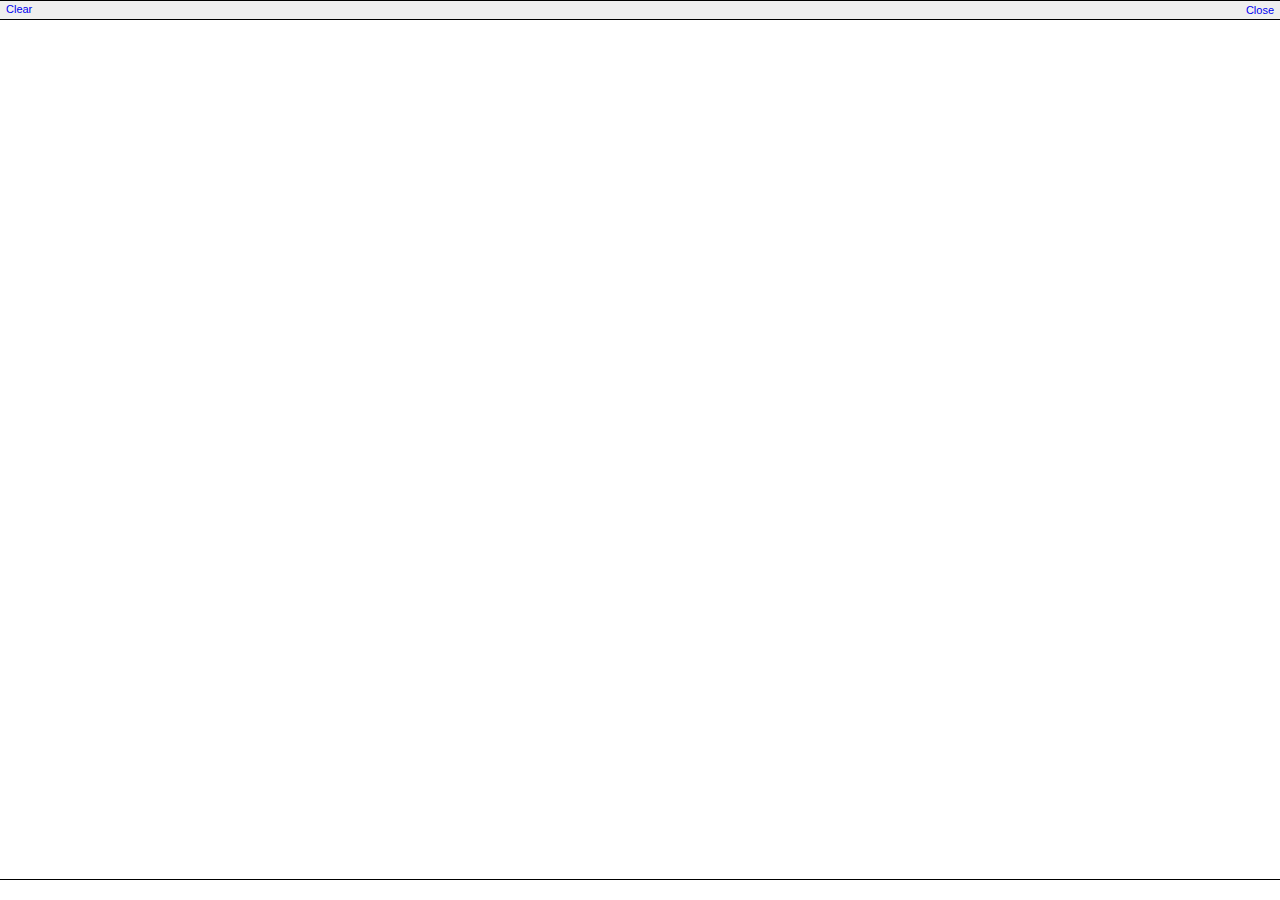
<file: src/main/webapp/plug-in/OpenLayers-2.11/lib/Firebug/firebug.html>
<!DOCTYPE html PUBLIC "-//W3C//DTD XHTML 1.0 Strict//EN"
         "http://www.w3.org/TR/xhtml1/DTD/xhtml1-strict.dtd">

<html xmlns="http://www.w3.org/1999/xhtml">

<head>
    <title>Firebug</title>
    <link rel="stylesheet" type="text/css" href="firebug.css">
</head>

<body>
    <div id="toolbar" class="toolbar">
        <a href="#" onclick="parent.console.clear()">Clear</a>
        <span class="toolbarRight">
            <a href="#" onclick="parent.console.close()">Close</a>
        </span>
    </div>
    <div id="log"></div>
    <input type="text" id="commandLine">
    
    <script>parent.onFirebugReady(document);</script>
</body>
</html>
</file>
<file: src/main/webapp/plug-in/OpenLayers-2.11/lib/Firebug/firebug.css>
html, body {
    margin: 0;
    background: #FFFFFF;
    font-family: Lucida Grande, Tahoma, sans-serif;
    font-size: 11px;
    overflow: hidden;
}

a {
    text-decoration: none;
}

a:hover {
    text-decoration: underline;
}

.toolbar {
    height: 14px;
    border-top: 1px solid ThreeDHighlight;
    border-bottom: 1px solid ThreeDShadow;
    padding: 2px 6px;
    background: ThreeDFace;
}

.toolbarRight {
    position: absolute;
    top: 4px;
    right: 6px;
}

#log {
    overflow: auto;
    position: absolute;
    left: 0;
    width: 100%;
}

#commandLine {
    position: absolute;
    bottom: 0;
    left: 0;
    width: 100%;
    height: 18px;
    border: none;
    border-top: 1px solid ThreeDShadow;
}

/************************************************************************************************/

.logRow {
    position: relative;
    border-bottom: 1px solid #D7D7D7;
    padding: 2px 4px 1px 6px;
    background-color: #FFFFFF;
}

.logRow-command {
    font-family: Monaco, monospace;
    color: blue;
}

.objectBox-null {
    padding: 0 2px;
    border: 1px solid #666666;
    background-color: #888888;
    color: #FFFFFF;
}

.objectBox-string {
    font-family: Monaco, monospace;
    color: red;
    white-space: pre;
}

.objectBox-number {
    color: #000088;
}

.objectBox-function {
    font-family: Monaco, monospace;
    color: DarkGreen;
}

.objectBox-object {
    color: DarkGreen;
    font-weight: bold;
}

/************************************************************************************************/

.logRow-info,
.logRow-error,
.logRow-warning {
    background: #FFFFFF no-repeat 2px 2px;
    padding-left: 20px;
    padding-bottom: 3px;
}

.logRow-info {
    background-image: url(infoIcon.png);
}

.logRow-warning {
    background-color: cyan;
    background-image: url(warningIcon.png);
}

.logRow-error {
    background-color: LightYellow;
    background-image: url(errorIcon.png);
}

.errorMessage {
    vertical-align: top;
    color: #FF0000;
}

.objectBox-sourceLink {
    position: absolute;
    right: 4px;
    top: 2px;
    padding-left: 8px;
    font-family: Lucida Grande, sans-serif;
    font-weight: bold;
    color: #0000FF;
}

/************************************************************************************************/

.logRow-group {
    background: #EEEEEE;
    border-bottom: none;
}

.logGroup {
    background: #EEEEEE;
}

.logGroupBox {
    margin-left: 24px;
    border-top: 1px solid #D7D7D7;
    border-left: 1px solid #D7D7D7;
}

/************************************************************************************************/

.selectorTag,
.selectorId,
.selectorClass {
    font-family: Monaco, monospace;
    font-weight: normal;
}

.selectorTag {
    color: #0000FF;
}

.selectorId {
    color: DarkBlue;
}

.selectorClass {
    color: red;
}

/************************************************************************************************/

.objectBox-element {
    font-family: Monaco, monospace;
    color: #000088;
}

.nodeChildren {
    margin-left: 16px;
}

.nodeTag {
    color: blue;
}

.nodeValue {
    color: #FF0000;
    font-weight: normal;
}

.nodeText,
.nodeComment {
    margin: 0 2px;
    vertical-align: top;
}

.nodeText {
    color: #333333;
}

.nodeComment {
    color: DarkGreen;
}

/************************************************************************************************/

.propertyNameCell {
    vertical-align: top;
}

.propertyName {
    font-weight: bold;
}
</file>
